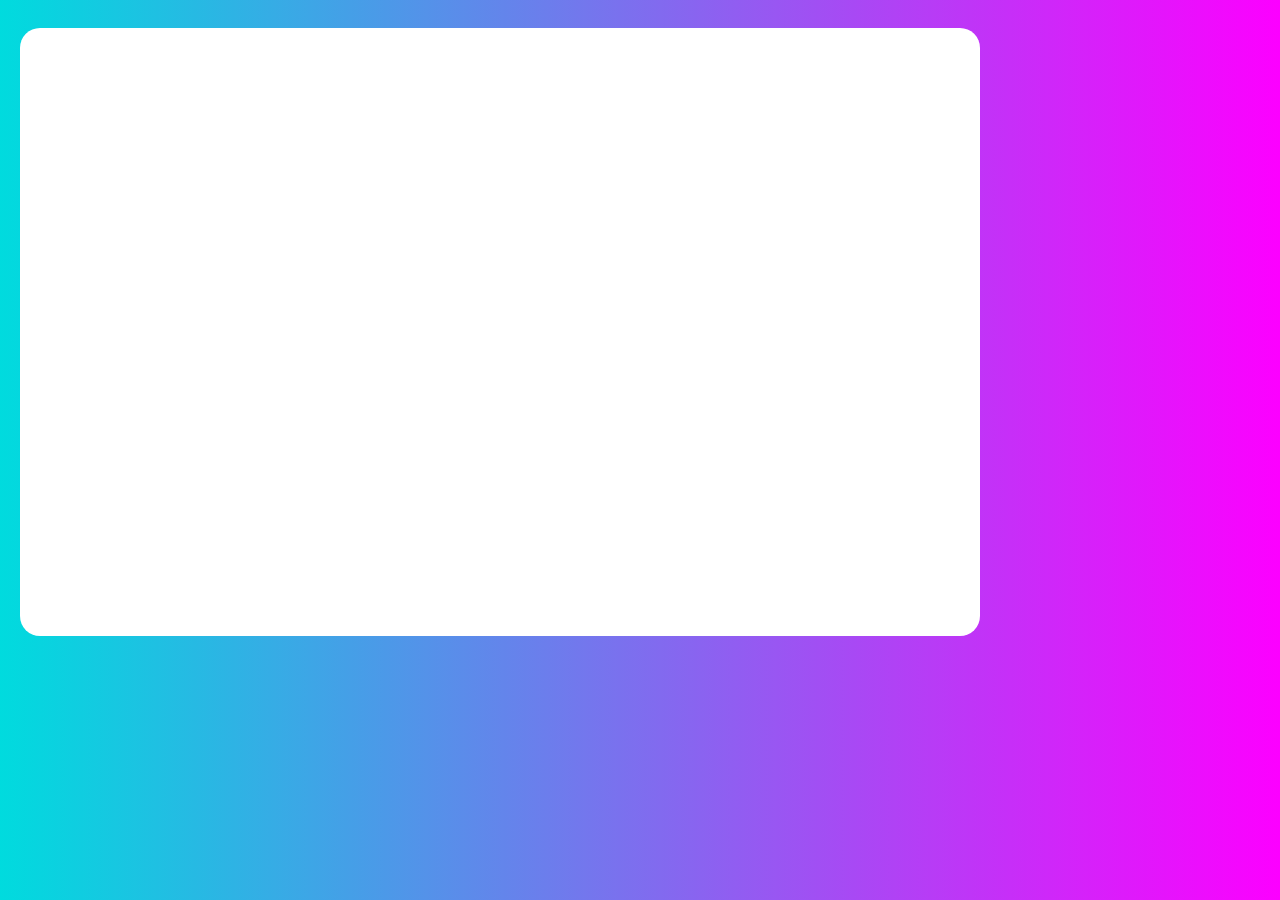
<file: welcome.html>
<!DOCTYPE html>
<html lang="en">
<head>
    <meta charset="UTF-8">
    <meta name="viewport" content="width=device-width, initial-scale=1.0">
    <link rel="stylesheet" href="style.css">
    <title>Document</title>
</head>
<body>
    <div class="container">

    </div>
</body>
</html>
</file>
<file: style.css>
@import url("fonts.css");

* {
    margin: 0;
    padding: 0;
}

body {
    background: linear-gradient(to right, #00DBDE, #FC00FF);
    font-family: rubik;
}

.container {
    display: grid;
    border-radius: 20px;
    width: 60em;
    height: 38em;
    margin: 20px;
    margin-top: 28px;
    background-color: #fff;
    position: relative;
}

.memberlogin {
    max-width: 50rem;
}

.form form {
    line-height: 20px;
    padding-top: 2.88em;
    margin:50px;
}

.form label{
    font-size: 25px;
    font-weight: 1px;
}

.form-control input[type="text"],
.form-control input[type="text"] {
    width: 50em;
    height: 3.34em;
    margin: 11px auto;
    display: block;
    padding: .500rem 2rem;
    font-size: 14px;
    color: #6C757D;
    background-color: #E9ECEF;
    border: 1px solid #fff;
    border-radius: 1em;
    transition: 0.25s;
    outline: none;
}

.form-control input[type="submit"] {
    cursor: pointer;
    color: #fff;
    font-weight: 700;
    height: 50px;
    border-radius: 2em;
    outline: none;
    border: 0;
    width: 20.400em;
    padding: .600rem 2rem;
    background-color: #67D665;
}

.form input {
    height: 2.4em;
}

.btn {
    width: 17.77em;
    height: 3em;
    display: inline-block;
    font-weight: 400;
    line-height: 1.5;
    color: white;
    text-align: center;
    text-decoration: none;
    vertical-align: middle;
    cursor: pointer;
    user-select: none;
    background-color: #67D665;
    border: 1px solid transparent;
    padding: .375rem .75rem;
    font-size: 1rem;
    border-radius: 2em;
    transition: color .15s ease-in-out,
        background-color .15s ease-in-out,
        border-color .15s ease-in-out,
        box-shadow .15s ease-in-out
}

.form .newaccount a {
    position: absolute;
    z-index: 1;
    left: 16em;
    top: 42em;
}

.form .newaccount a {
    font-family: rubik-light;
    font-size: .800rem;
    color: #717171;
    text-decoration: none;
}

.flatdesign {
    border-top-right-radius: 1rem;
    border-bottom-right-radius: 1rem;
    max-width: 50rem;
    grid-area: flatdesign;
    background-position: center;
    background-image: url(img/img.png);
    background-repeat: no-repeat;
    background-size: 18em;
}
</file>
